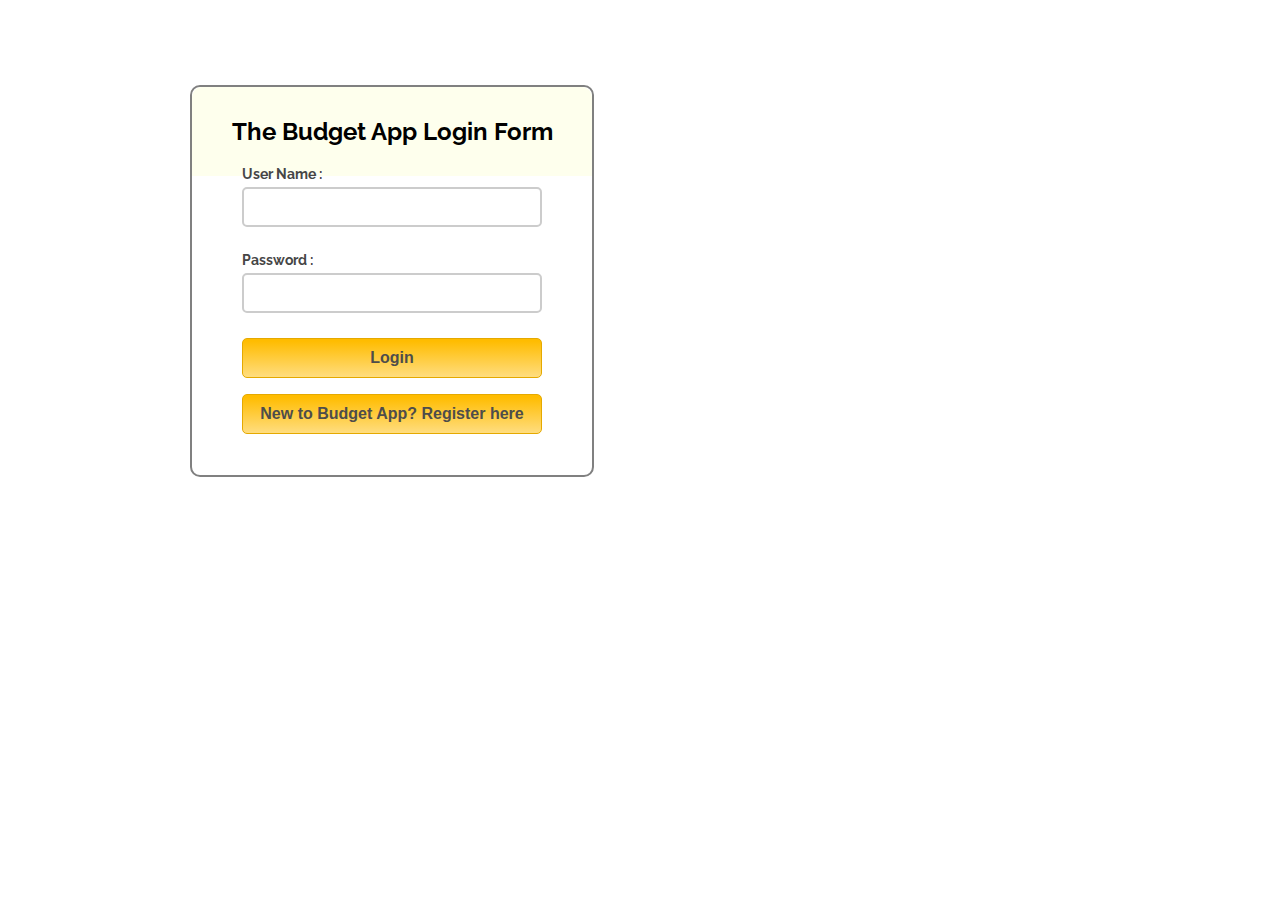
<file: index.html>
<!--Adapted from https://www.formget.com/javascript-login-form/-->

<html>
<head>
    <title>The Budget App Login </title>
    <!-- Include CSS File Here -->
    <link rel="stylesheet" href="assets\css\style.css"/>
    <!-- Include JS File Here -->
    <script src="assets\js\login.js"></script>
</head>
<body>
<div class="container">
    <div class="main">
        <h2>The Budget App Login Form </h2>
        <form id="form_id" method="post" name="myform">
            <label>User Name :</label>
            <input type="text" name="username" id="username"/>
            <label>Password :</label>
            <input type="password" name="password" id="password"/>
            <input type="button" value="Login" id="submit" onclick="validate()"/>
        </form>
        <form action="register.html">
            <input type="submit" value="New to Budget App? Register here"/>
        </form>
    </div>
</div>
</body>
</html>
</file>
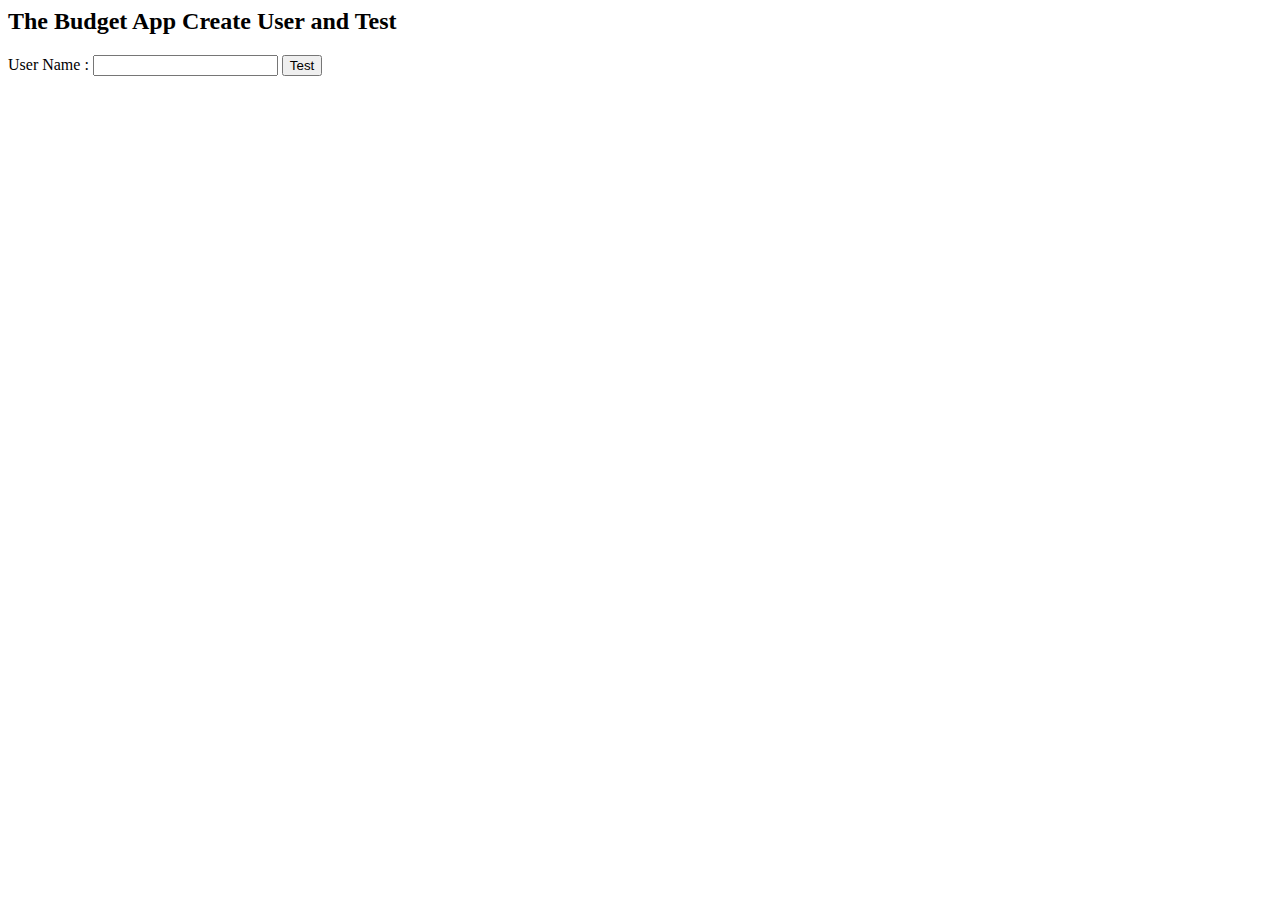
<file: budget_app_data_demo.html>
<html>
<head>
    <title>The Budget App Create User and Test </title>
    <!-- Include JS File Here -->
    <script src="assets\js\budget_app_data.js"></script>
</head>
<body>
<div class="container">
    <div class="main">
        <h2>The Budget App Create User and Test </h2>
        <form id="form_id" method="post" name="myform">
            <label>User Name :</label>
            <input type="text" name="username" id="username"/>
            <input type="button" value="Test" id="submit" onclick="testUser(username.value)"/>
        </form>
    </div>
</div>
</body>
</html>
</file>
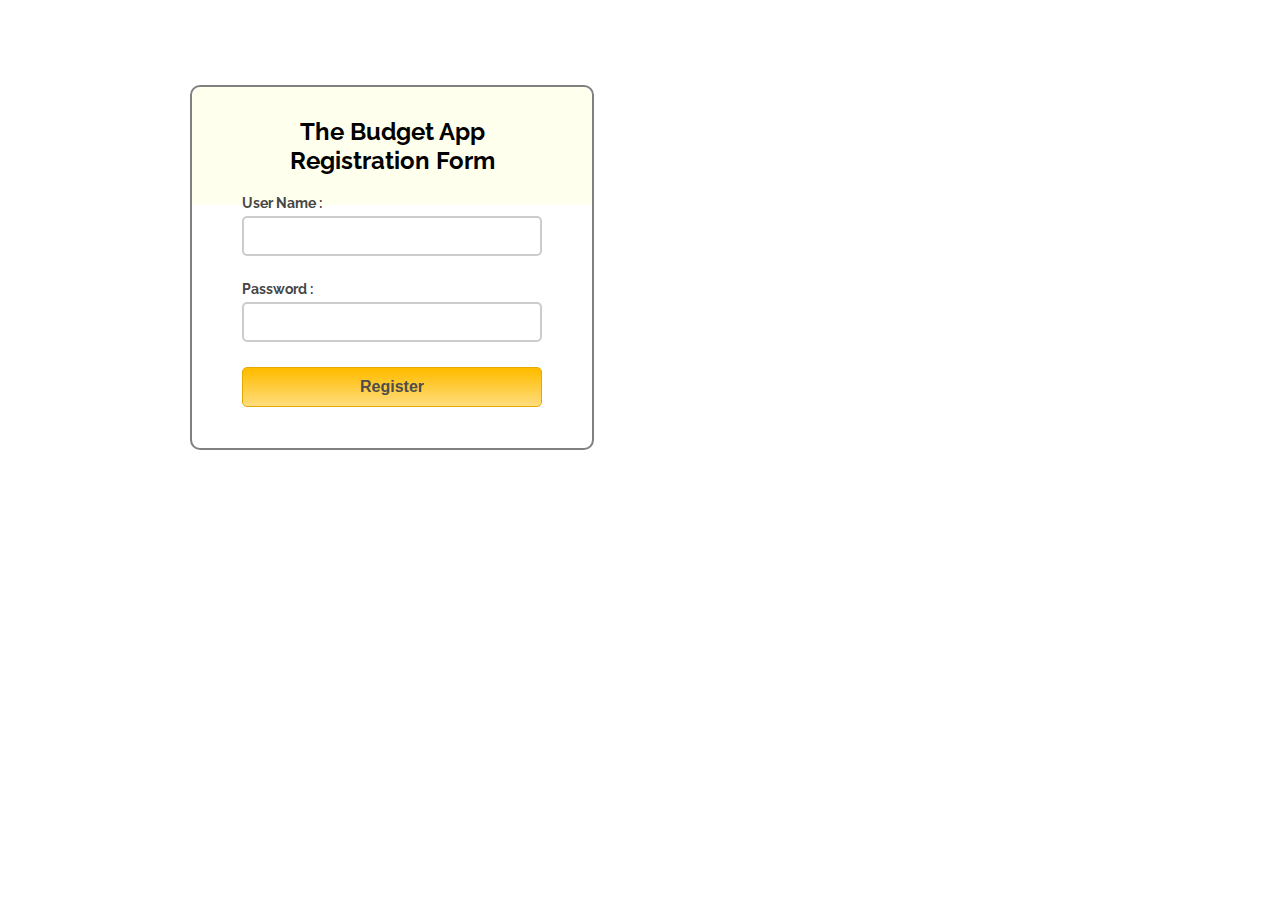
<file: register.html>
<!--Adapted from https://www.formget.com/javascript-login-form/-->

<html>
<head>
    <title>The Budget App Registration Form</title>
    <!-- Include CSS File Here -->
    <link rel="stylesheet" href="assets/css/style.css"/>
    <!-- Include JS File Here -->
    <script src="assets/js/register.js"></script>
</head>
<body>
<div class="container">
    <div class="main">
        <h2>The Budget App Registration Form</h2>
        <form id="form_id" method="post" name="myform">
            <label>User Name :</label>
            <input type="text" name="username" id="username"/>
            <label>Password :</label>
            <input type="password" name="password" id="password"/>
            <input type="button" value="Register" id="submit" onclick="register()"/>
        </form>
    </div>
</div>
</body>
</html>
</file>
<file: assets/css/style.css>
/* Adapted from https://www.formget.com/javascript-login-form/ */

/* Below line is used for online Google font */
@import url(http://fonts.googleapis.com/css?family=Raleway);
h2{
    background-color: #FEFFED;
    padding: 30px 35px;
    margin: -10px -50px;
    text-align:center;
    border-radius: 10px 10px 0 0;
}
hr{
    margin: 10px -50px;
    border: 0;
    border-top: 1px solid #ccc;
    margin-bottom: 40px;
}
div.container{
    width: 900px;
    height: 610px;
    margin:35px auto;
    font-family: 'Raleway', sans-serif;
}
div.main{
    width: 300px;
    padding: 10px 50px 25px;
    border: 2px solid gray;
    border-radius: 10px;
    font-family: raleway;
    float:left;
    margin-top:50px;
}
input[type=text],input[type=password]{
    width: 100%;
    height: 40px;
    padding: 5px;
    margin-bottom: 25px;
    margin-top: 5px;
    border: 2px solid #ccc;
    color: #4f4f4f;
    font-size: 16px;
    border-radius: 5px;
}
label{
    color: #464646;
    text-shadow: 0 1px 0 #fff;
    font-size: 14px;
    font-weight: bold;
}
center{
    font-size:32px;
}
.note{
    color:red;
}
.valid{
    color:green;
}
.back{
    text-decoration: none;
    border: 1px solid rgb(0, 143, 255);
    background-color: rgb(0, 214, 255);
    padding: 3px 20px;
    border-radius: 2px;
    color: black;
}
input[type=button]{
    font-size: 16px;
    background: linear-gradient(#ffbc00 5%, #ffdd7f 100%);
    border: 1px solid #e5a900;
    color: #4E4D4B;
    font-weight: bold;
    cursor: pointer;
    width: 100%;
    border-radius: 5px;
    padding: 10px 0;
    outline:none;
}
input[type=button]:hover{
    background: linear-gradient(#ffdd7f 5%, #ffbc00 100%);
}input[type=submit]{
    font-size: 16px;
    background: linear-gradient(#ffbc00 5%, #ffdd7f 100%);
    border: 1px solid #e5a900;
    color: #4E4D4B;
    font-weight: bold;
    cursor: pointer;
    width: 100%;
    border-radius: 5px;
    padding: 10px 0;
    outline:none;
}
input[type=submit]:hover{
    background: linear-gradient(#ffdd7f 5%, #ffbc00 100%);
}
</file>
